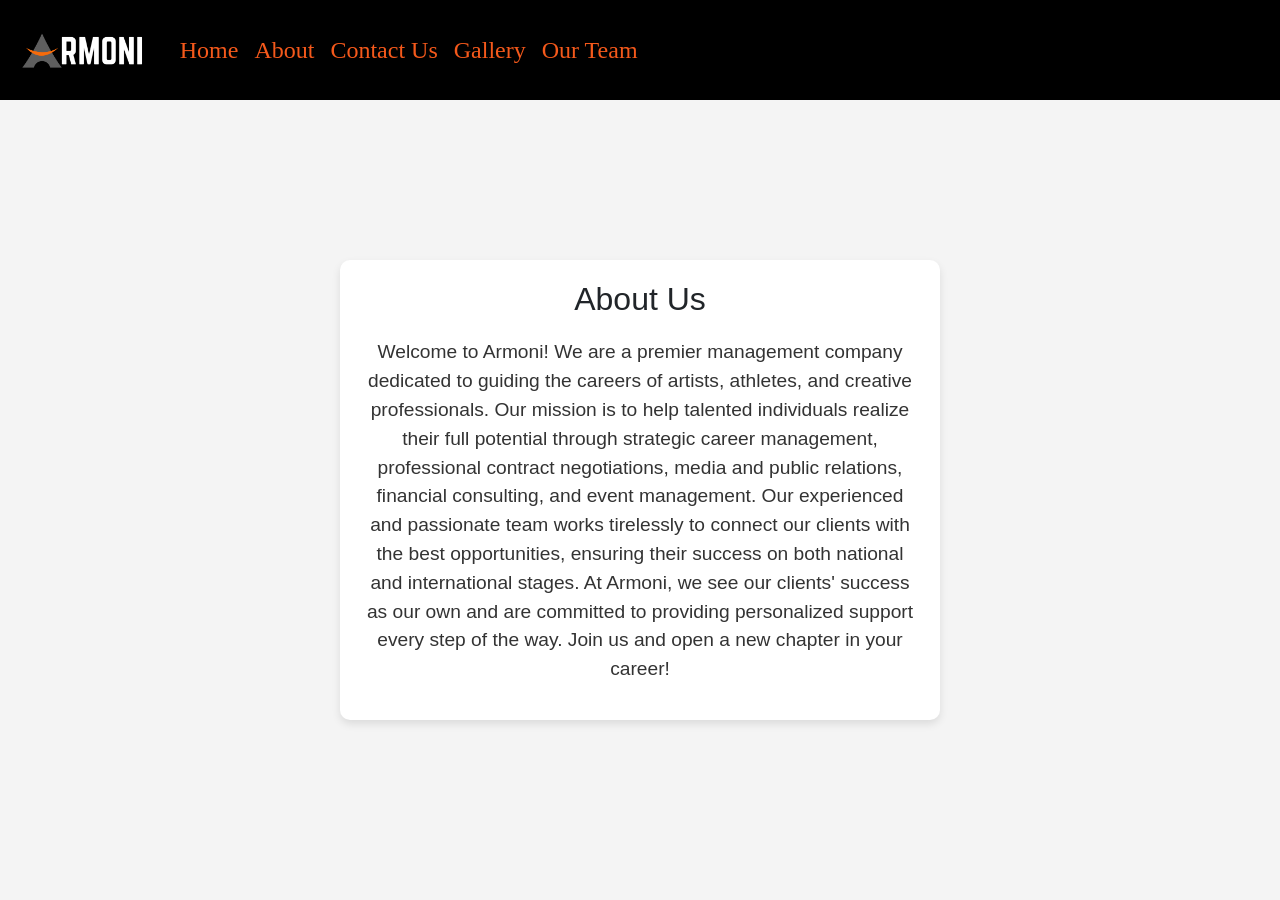
<file: about.html>
<!DOCTYPE html>
<html lang="en">
<head>
  <meta charset="UTF-8">
  <meta name="viewport" content="width=device-width, initial-scale=1.0">
  <title>About</title>
  <link rel="stylesheet" href="https://stackpath.bootstrapcdn.com/bootstrap/4.3.1/css/bootstrap.min.css">

  <link rel="stylesheet" href="bb.css">
  <style>
    body {
      padding-top: 80px; 
    }
    .navbar-custom {
      height: 10% larger than the default;
      padding-top: 1.1rem; 
      padding-bottom: 1.1rem; 
    }
    .navbar-custom .navbar-brand img {
      height: 55px; 
    }
    .navbar-custom .nav-link {
      font-size: 1.5rem; 
    }
    .navbar-custom .nav-link:hover {
      background-color: rgba(245, 89, 27, 0.2); 
      color: rgb(245, 89, 27); 
    }

  </style>
</head>
<body>


  <nav class="navbar navbar-expand-lg navbar-custom fixed-top" style="background-color: rgb(0, 0, 0);">
    <a class="navbar-brand" href="index.html">
      <img src="rrmoni.png">
    </a>
    <button class="navbar-toggler" type="button" data-toggle="collapse" data-target="#navbarNavDropdown" aria-controls="navbarNavDropdown" aria-expanded="false" aria-label="Toggle navigation">
      <span class="navbar-toggler-icon"></span>
    </button>
    <div class="collapse navbar-collapse" id="navbarNavDropdown">
      <ul class="navbar-nav">
        <li class="nav-item active">
          <a class="nav-link" href="index.html" style="color: rgb(245, 89, 27); font-family: Cambria, Cochin, Georgia, Times, 'Times New Roman', serif;"> Home </a>
        </li>
        <li class="nav-item">
          <a class="nav-link" href="about.html" style="color: rgb(245, 89, 27); font-family: Cambria, Cochin, Georgia, Times, 'Times New Roman', serif;"> About </a>
        </li>
        <li class="nav-item">
          <a class="nav-link" href="contact.html" style="color: rgb(245, 89, 27); font-family: Cambria, Cochin, Georgia, Times, 'Times New Roman', serif;">Contact Us</a>
        </li>
        <li class="nav-item">
          <a class="nav-link" href="gallery.html" style="color: rgb(245, 89, 27); font-family: Cambria, Cochin, Georgia, Times, 'Times New Roman', serif;">Gallery</a>
        </li>
        <li class="nav-item">
          <a class="nav-link" href="team.html" style="color: rgb(245, 89, 27); font-family: Cambria, Cochin, Georgia, Times, 'Times New Roman', serif;">Our Team</a>
        </li>
      </ul>
    </div>
  </nav>




<div class="container">
  <div class="about-box">
      <h1>About Us</h1>
      <p>
        Welcome to Armoni! We are a premier management company dedicated to guiding the careers of artists, athletes, and creative professionals. Our mission is to help talented individuals realize their full potential through strategic career management, professional contract negotiations, media and public relations, financial consulting, and event management. Our experienced and passionate team works tirelessly to connect our clients with the best opportunities, ensuring their success on both national and international stages. At Armoni, we see our clients' success as our own and are committed to providing personalized support every step of the way. Join us and open a new chapter in your career!
      </p>
  </div>
</div>









<script src="https://code.jquery.com/jquery-3.5.1.slim.min.js"></script>
  <script src="https://cdn.jsdelivr.net/npm/@popperjs/core@2.5.4/dist/umd/popper.min.js"></script>
  <script src="https://stackpath.bootstrapcdn.com/bootstrap/4.5.2/js/bootstrap.min.js"></script>
</file>
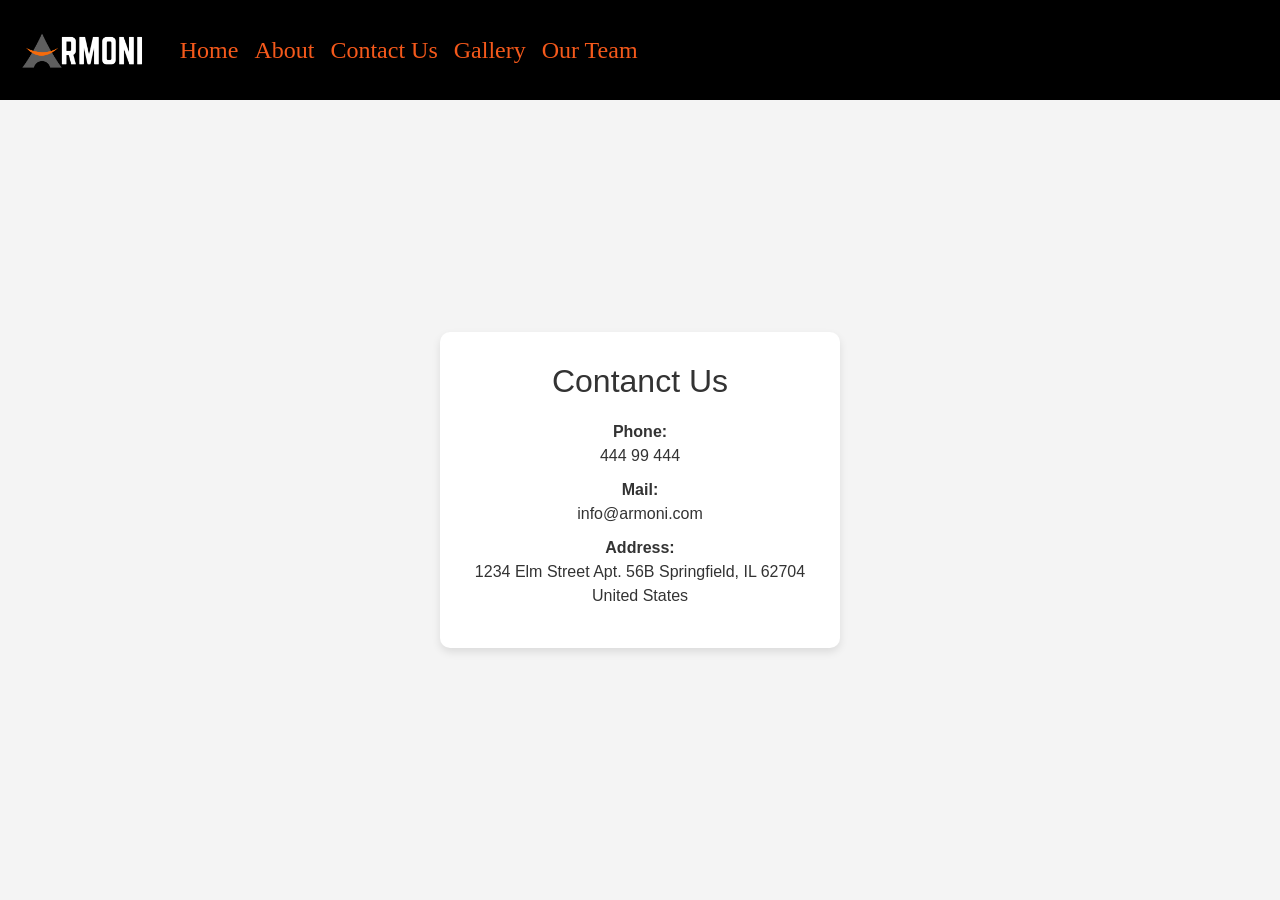
<file: contact.html>
<!DOCTYPE html>
<html lang="tr">
<head>
    <meta charset="UTF-8">
    <meta name="viewport" content="width=device-width, initial-scale=1.0">
    <title>Contact</title>
    <link rel="stylesheet" href="https://stackpath.bootstrapcdn.com/bootstrap/4.3.1/css/bootstrap.min.css">

    <link rel="stylesheet" href="aa.css">
    
    <style>
        body {
          padding-top: 80px; 
        }
        .navbar-custom {
          height: 10% larger than the default;
          padding-top: 1.1rem; 
          padding-bottom: 1.1rem;
        }
        .navbar-custom .navbar-brand img {
          height: 55px; 
        }
        .navbar-custom .nav-link {
          font-size: 1.5rem;
     
        }
        .navbar-custom .nav-link:hover {
      background-color: rgba(245, 89, 27, 0.2); 
      color: rgb(245, 89, 27); 
    }
       
      </style>
</head>
<body>
    <!-- Navbar -->
    <nav class="navbar navbar-expand-lg navbar-custom fixed-top" style="background-color: rgb(0, 0, 0);">
        <a class="navbar-brand" href="index.html">
          <img src="rrmoni.png">
        </a>
        <button class="navbar-toggler" type="button" data-toggle="collapse" data-target="#navbarNavDropdown" aria-controls="navbarNavDropdown" aria-expanded="false" aria-label="Toggle navigation">
          <span class="navbar-toggler-icon"></span>
        </button>
        <div class="collapse navbar-collapse" id="navbarNavDropdown">
          <ul class="navbar-nav">
            <li class="nav-item active">
              <a class="nav-link" href="index.html" style="color: rgb(245, 89, 27); font-family: Cambria, Cochin, Georgia, Times, 'Times New Roman', serif;"> Home </a>
            </li>
            <li class="nav-item">
              <a class="nav-link" href="about.html" style="color: rgb(245, 89, 27); font-family: Cambria, Cochin, Georgia, Times, 'Times New Roman', serif;"> About </a>
            </li>
            <li class="nav-item">
              <a class="nav-link" href="contact.html" style="color: rgb(245, 89, 27); font-family: Cambria, Cochin, Georgia, Times, 'Times New Roman', serif;">Contact Us</a>
            </li>
            <li class="nav-item">
              <a class="nav-link" href="gallery.html" style="color: rgb(245, 89, 27); font-family: Cambria, Cochin, Georgia, Times, 'Times New Roman', serif;">Gallery</a>
            </li>
            <li class="nav-item">
              <a class="nav-link" href="team.html" style="color: rgb(245, 89, 27); font-family: Cambria, Cochin, Georgia, Times, 'Times New Roman', serif;">Our Team</a>
            </li>
          </ul>
        </div>
      </nav>
    
    <div class="contact-container">
        <h2>Contanct Us</h2>
        <div class="contact-info">
            <p><strong>Phone:</strong> 444 99 444</p>
            <p><strong>Mail:</strong> info@armoni.com</p>
            <p><strong>Address:</strong> 1234 Elm Street
                Apt. 56B
                Springfield, IL 62704
                United States</p>
        </div>
    </div>

   
    <script src="https://code.jquery.com/jquery-3.3.1.slim.min.js"></script>
    <script src="https://cdnjs.cloudflare.com/ajax/libs/popper.js/1.14.7/umd/popper.min.js"></script>
    <script src="https://stackpath.bootstrapcdn.com/bootstrap/4.3.1/js/bootstrap.min.js"></script>
</body>
</html>
</file>
<file: bb.css>
body {
    margin: 0;
    padding: 0;
    display: flex;
    justify-content: center;
    align-items: center;
    height: 100vh;
    font-family: Arial, sans-serif;
    background-color: #f4f4f4;
}

.container {
    display: flex;
    justify-content: center;
    align-items: center;
    width: 100%;
    height: 100%;
}

.about-box {
    background-color: white;
    padding: 20px;
    border-radius: 10px;
    box-shadow: 0 4px 8px rgba(0, 0, 0, 0.1);
    max-width: 600px;
    text-align: center;
}

.about-box h1 {
    margin-bottom: 20px;
    font-size: 2em;
}

.about-box p {
    font-size: 1.2em;
    line-height: 1.5;
    color: #333;
}
</file>
<file: aa.css>
body {
    font-family: Arial, sans-serif;
    background-color: #f4f4f4;
    margin: 0;
    padding-top: 56px; 
    display: flex;
    justify-content: center;
    align-items: center;
    height: 100vh;
}

.navbar-custom {
    background-color: rgb(255, 255, 255);
}

.contact-container {
    background-color: white;
    padding: 30px;
    border-radius: 10px;
    box-shadow: 0 4px 8px rgba(0, 0, 0, 0.1);
    width: 100%;
    max-width: 400px;
    text-align: center;
}

.container {
    box-shadow: 0 4px 8px rgba(0, 0, 0, 0.1);
    border-radius: 10px; 
}

h2 {
    margin-bottom: 20px;
    color: #333;
}

.contact-info p {
    margin: 10px 0;
    font-size: 16px;
    color: #333;
}

.contact-info p strong {
    display: block;
    color: #333;
    font-weight: bold;
}
</file>
